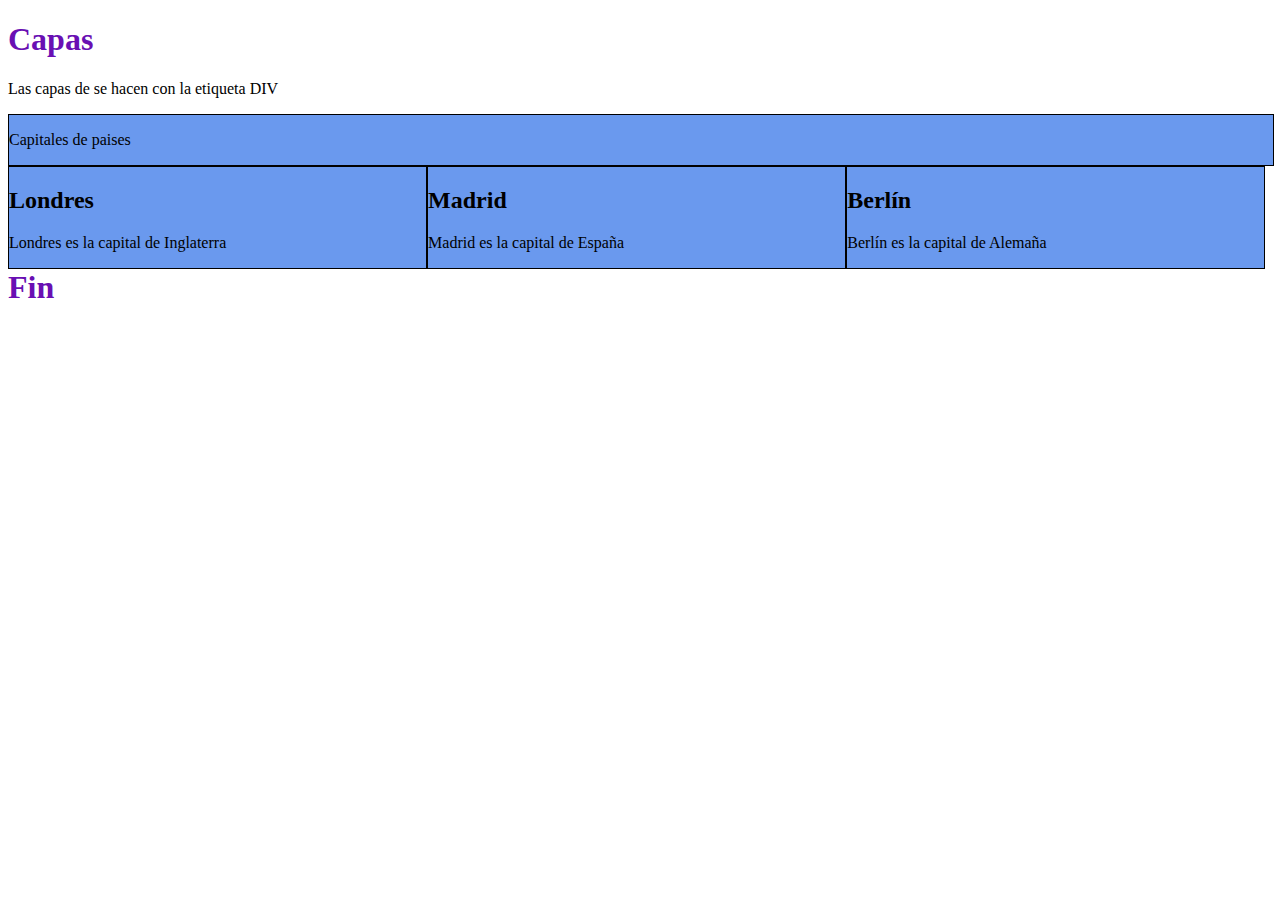
<file: Capas.html>
<!DOCTYPE html>
<html lang="en">
<head>
    <meta charset="UTF-8">
    <meta name="viewport" content="width=device-width, initial-scale=1.0">
    <meta http-equiv="X-UA-Compatible" content="ie=edge">
    <title>Document</title>
    <style>
    h1{
        color:rgb(105, 15, 179)
    }

    div{
        background-color: rgb(106, 153, 238);
        border: 1px solid black
        }
        .capapais{
            width: 33%;        
        float: left;
        }
    </style>
</head>
<body>
        <h1>Capas</h1>
        <p>Las capas de se hacen con la etiqueta DIV</p>
        <div style="width: 100%;">
        <p>Capitales de paises</p>
        </div>
        <div class="capapais">
            <h2>Londres</h2>
            <p>Londres es la capital de Inglaterra</p>
        </div>
        <label for="">    </label>
        <div class="capapais">
            <h2>Madrid</h2>
            <p>Madrid es la capital de España</p>
        </div>
        <div class="capapais">
            <h2>Berlín</h2>
            <p>Berlín es la capital de Alemaña</p>
        </div>
        <h1>Fin</h1>
    </body>

</html>
</file>
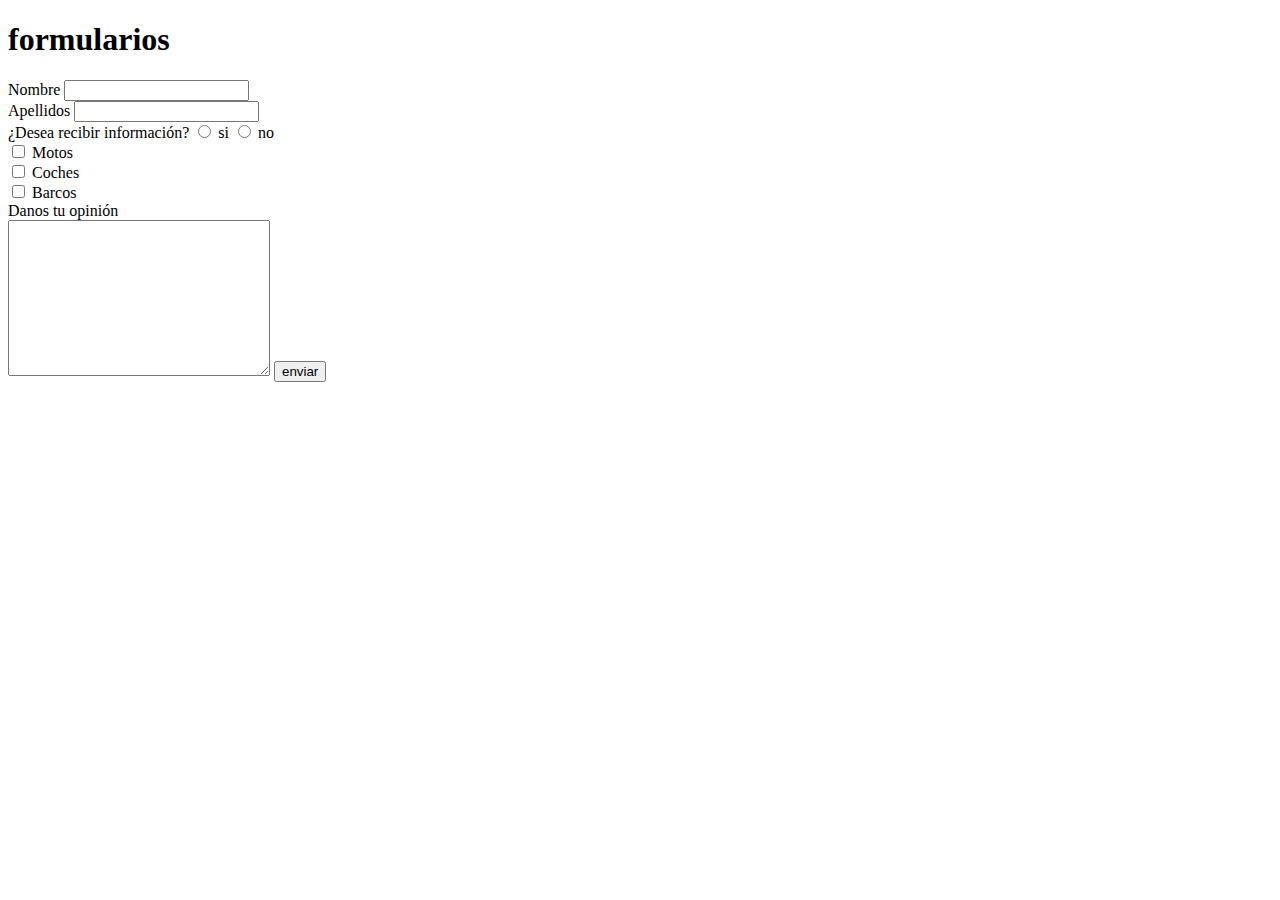
<file: formulario.html>
<!DOCTYPE html>
<html lang="en">
<head>
    <meta charset="UTF-8">
    <meta name="viewport" content="width=h1, initial-scale=1.0">
    <meta http-equiv="X-UA-Compatible" content="ie=edge">
    <title>Document</title>
</head>
<body>
    <h1>formularios</h1>
    <form action="">
        <label for="nombre">Nombre</label>
        <input type="text" name="nombre" id="nombre">
        <br>
        <label for="apellidos">Apellidos</label>
        <input type="text" name="apellidos" id="apellidos">
        <br>
        <label for="recibir">¿Desea recibir información?</label>
        <input type="radio" name="respuesta" id="si">
        <label for="">si</label>
        <input type="radio" name="respuesta" id="no">
        <label for="">no</label>
        <br>
        <input type="checkbox" name="motos" id="">
        <label for="">Motos</label><br>
        <input type="checkbox" name="coches" id="">
        <label for="">Coches</label><br>
        <input type="checkbox" name="barcos" id="">
        <label for="">Barcos</label><br>
        <label for="">Danos tu opinión</label><br>
        <textarea name="" id="" cols="30" rows="10"></textarea>
        
        <input type="submit" value="enviar"> 
        
    </form>   
</body>

</html>
</file>
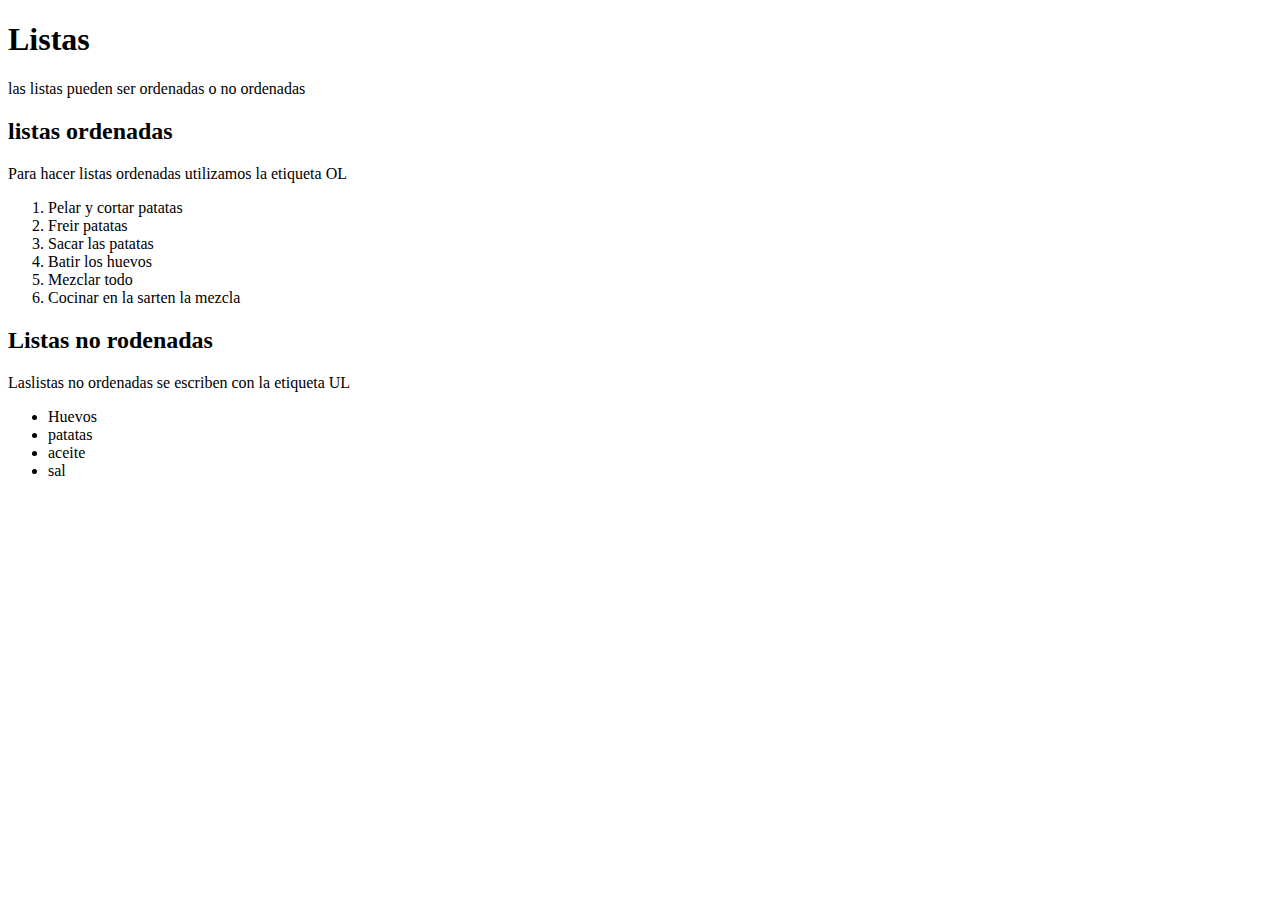
<file: listas.html>
<!DOCTYPE html>
<html lang="en">
<head>
    <meta charset="UTF-8">
    <meta name="viewport" content="width=device-width, initial-scale=1.0">
    <meta http-equiv="X-UA-Compatible" content="ie=edge">
    <title>listas</title>
</head>
<body>
<h1>Listas</h1>   
<p>las listas pueden ser ordenadas o no ordenadas</p>

<h2>listas ordenadas</h2>
<p>Para hacer listas ordenadas utilizamos la etiqueta OL
</p>
<ol>
    <li>Pelar y cortar patatas</li>
    <li>Freir patatas</li>
    <li>Sacar las patatas</li>
    <li>Batir los huevos</li>
    <li>Mezclar todo</li>
    <li>Cocinar en la sarten la mezcla</li>
</ol>
<h2>Listas no rodenadas</h2>
<p>Laslistas no ordenadas se escriben con la etiqueta UL
</p>
<ul>
    <li>Huevos</li> 
    <li>patatas</li>
    <li>aceite</li>
    <li>sal</li>
</ul>

</body>
</html>
</file>
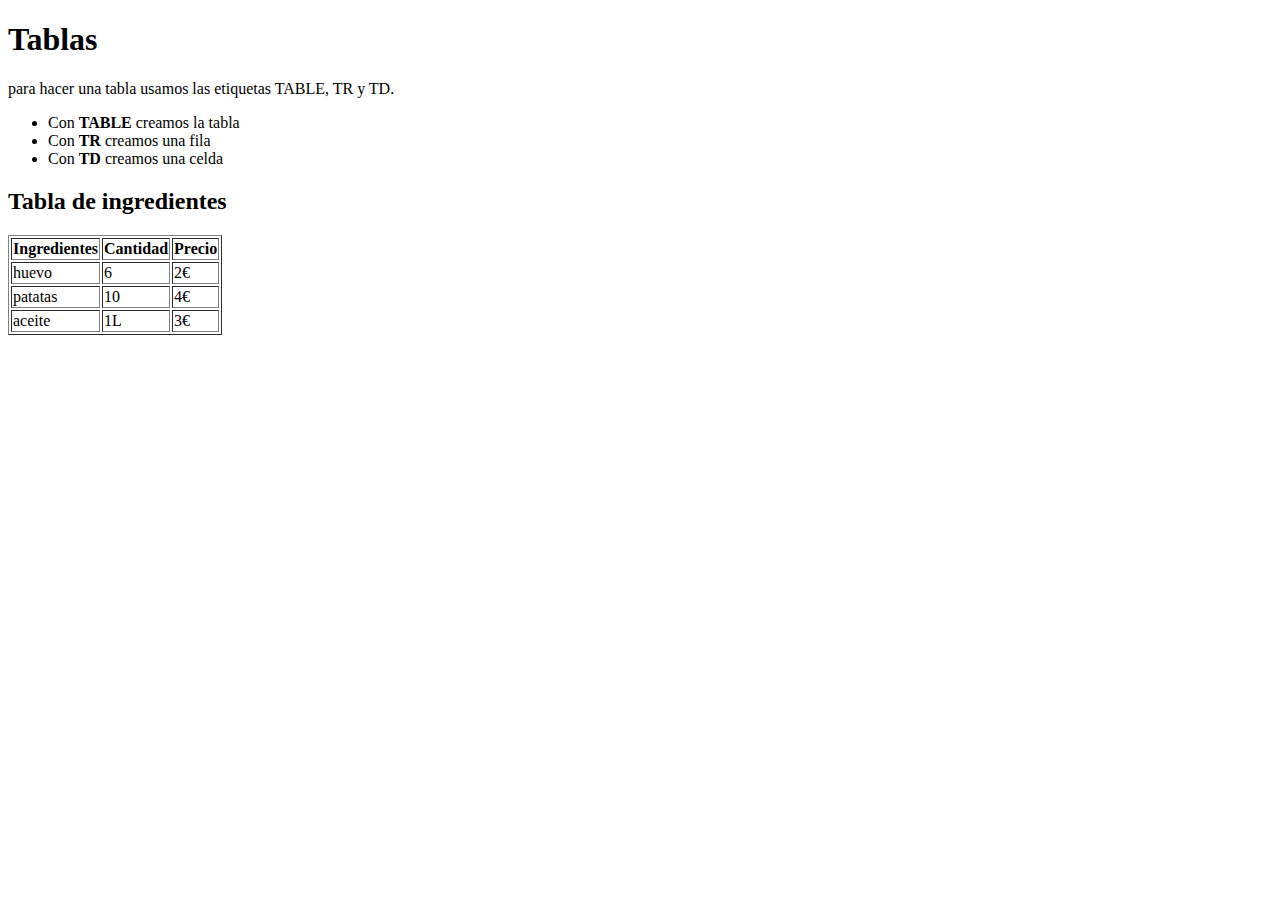
<file: Tablas.html>
<!DOCTYPE html>
<html lang="en">
<head>
    <meta charset="UTF-8">
    <meta name="viewport" content="width=device-width, initial-scale=1.0">
    <meta http-equiv="X-UA-Compatible" content="ie=edge">
    <title>Document</title>
</head>
<body>
    <h1>Tablas</h1>
    <p>para hacer una tabla usamos las etiquetas
    TABLE, TR y TD.</p>
    <ul>
        <li>Con <b>TABLE</b> creamos la tabla</li>
        <li>Con <b>TR</b> creamos una fila</li>
        <Li>Con <b>TD</b> creamos una celda</Li>
    </ul>
    <h2>Tabla de ingredientes</h2>
    <table border="1">
        <tr>
        <td> <b>Ingredientes</b></td>
        <Td> <b>Cantidad</b></Td>
        <td> <b>Precio</b> </td>    
        </tr>
        <tr>
            <td>huevo</td>
            <td>6</td>
            <td>2€</td>
        </tr>
        <tr>
            <td>patatas</td>
            <td>10</td>
            <td>4€</td>
        </tr>
        <tr>
            <td>aceite</td>
            <td>1L</td>
            <td>3€</td>


        </tr>
    
    
    </table>    



</body>
</html>
</file>
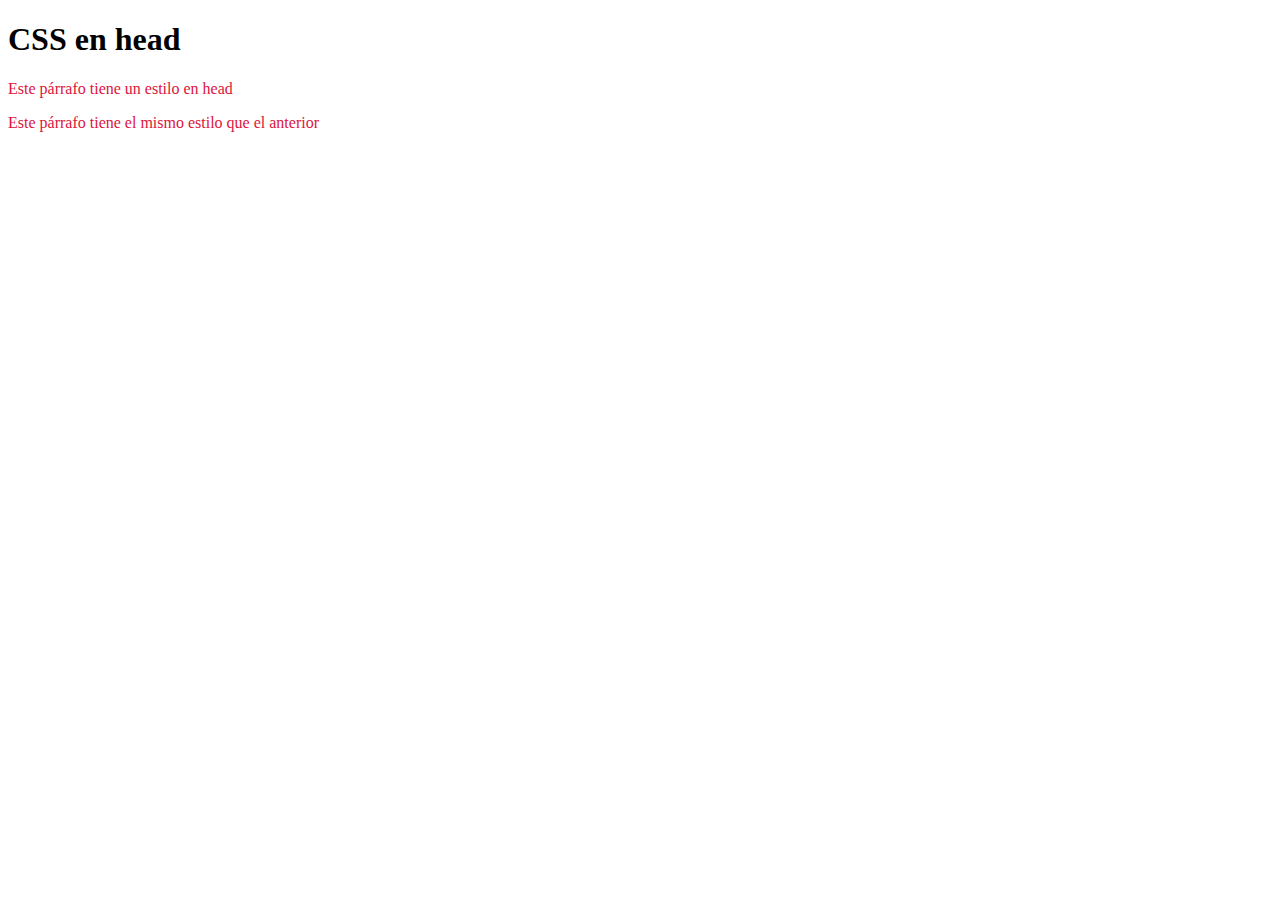
<file: css/cssenhead.html>
<!DOCTYPE html>
<html lang="en">
<head>
    <meta charset="UTF-8">
    <meta name="viewport" content="width=device-width, initial-scale=1.0">
    <meta http-equiv="X-UA-Compatible" content="ie=edge">
    <title>Document</title>
    <style>
        p{
            color:crimson; 
        }
    </style>
</head>
<body>
    <h1>CSS en head</h1>
    <p>Este párrafo tiene un estilo en head</p>
    <p>Este párrafo tiene el mismo estilo que el anterior</p>

</body>
</html>
</file>
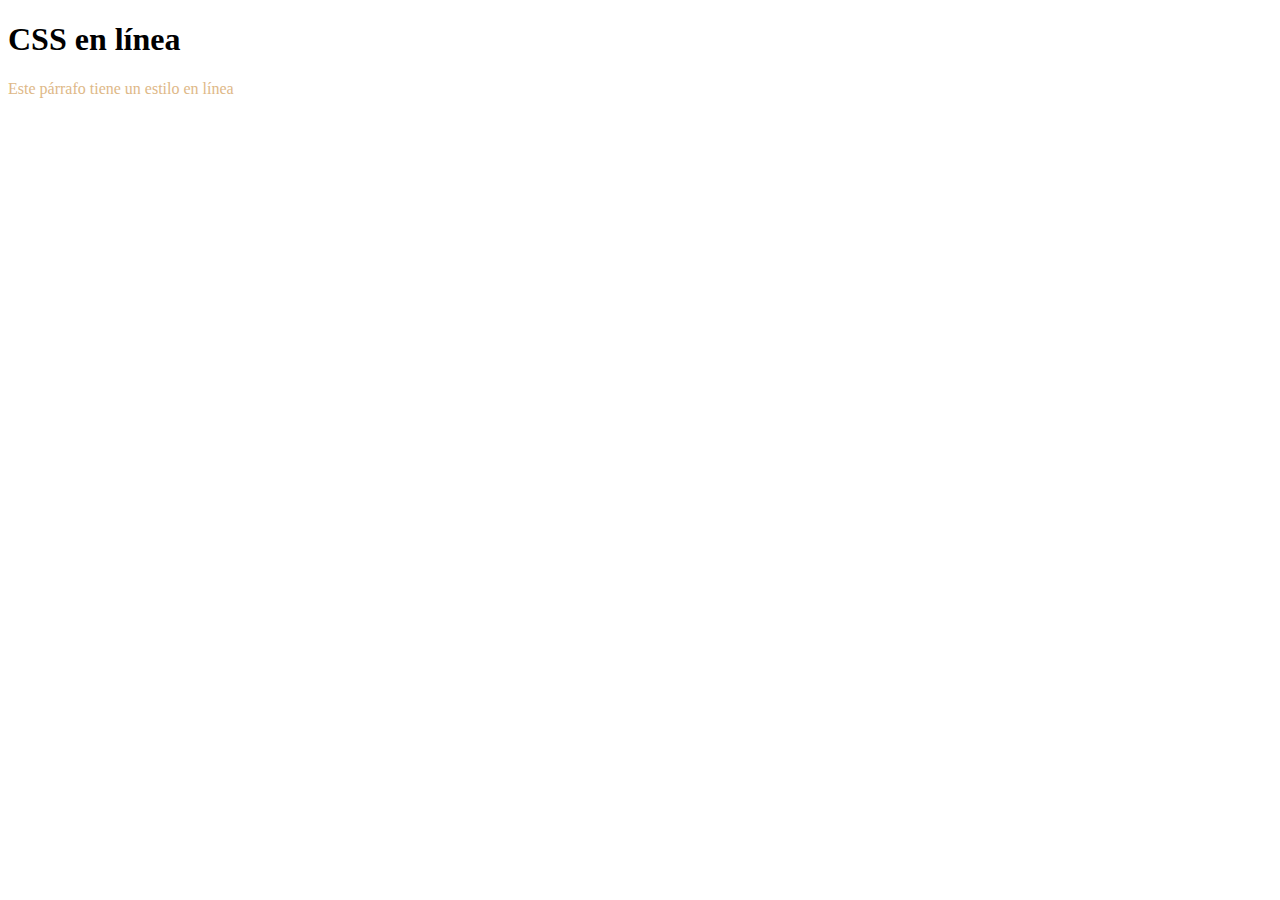
<file: css/cssenlinea.html>
<!DOCTYPE html>
<html lang="en">
<head>
    <meta charset="UTF-8">
    <meta name="viewport" content="width=device-width, initial-scale=1.0">
    <meta http-equiv="X-UA-Compatible" content="ie=edge">
    <title>Document</title>
</head>
<body>
   <h1>CSS en línea</h1>
   <p style="color:burlywood">Este párrafo tiene un estilo en línea</p>
   
</body>
</html>
</file>
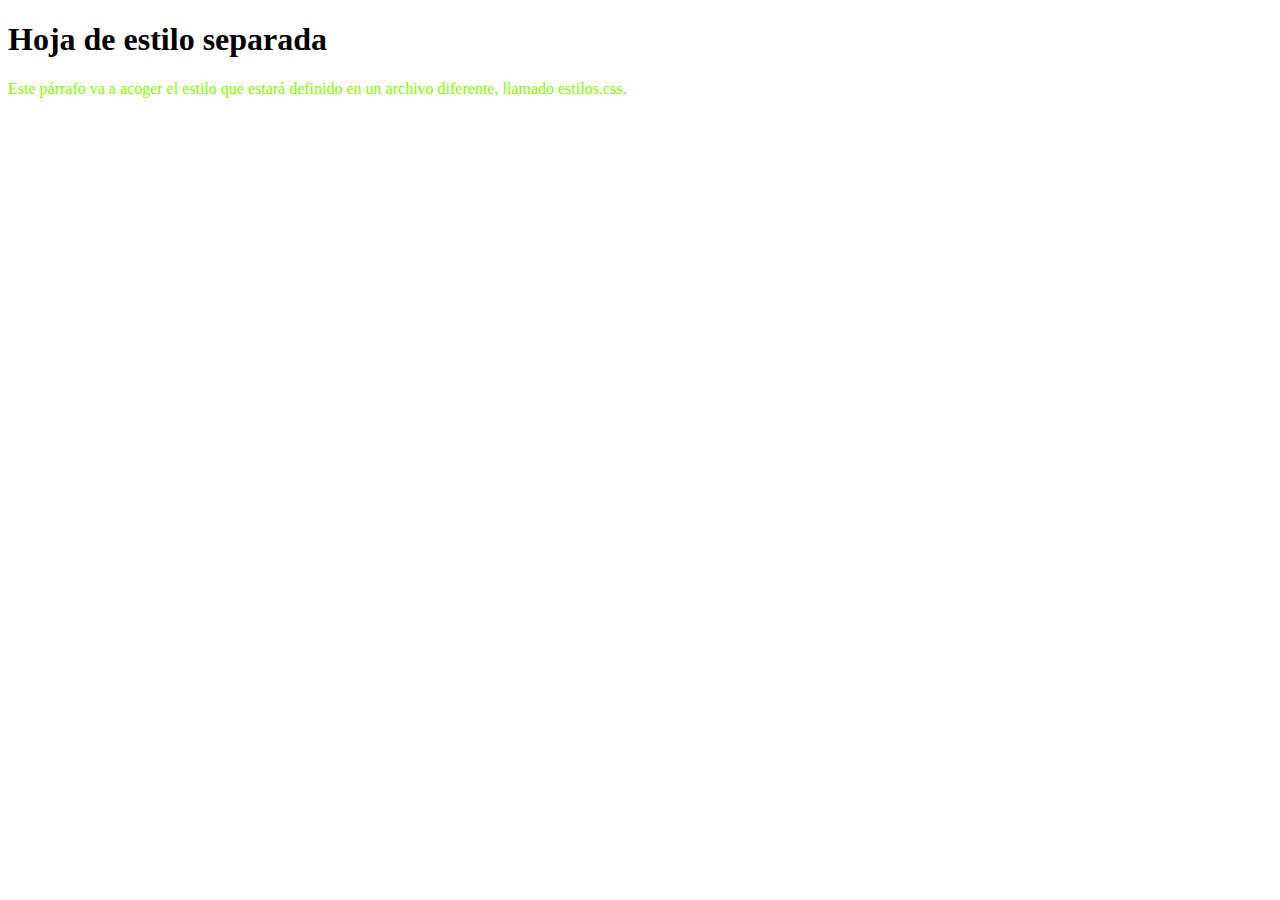
<file: css/csshoja.html>
<!DOCTYPE html>
<html lang="en">
<head>
    <meta charset="UTF-8">
    <meta name="viewport" content="width=device-width, initial-scale=1.0">
    <meta http-equiv="X-UA-Compatible" content="ie=edge">
    <title>Document</title>
    <link rel="stylesheet" href="estilos.css">
</head>
<body>
    <h1>Hoja de estilo separada</h1>
    <p>Este párrafo va a acoger el estilo que estará definido
         en un archivo diferente, llamado estilos.css.
    </p>
</body>
</html>
</file>
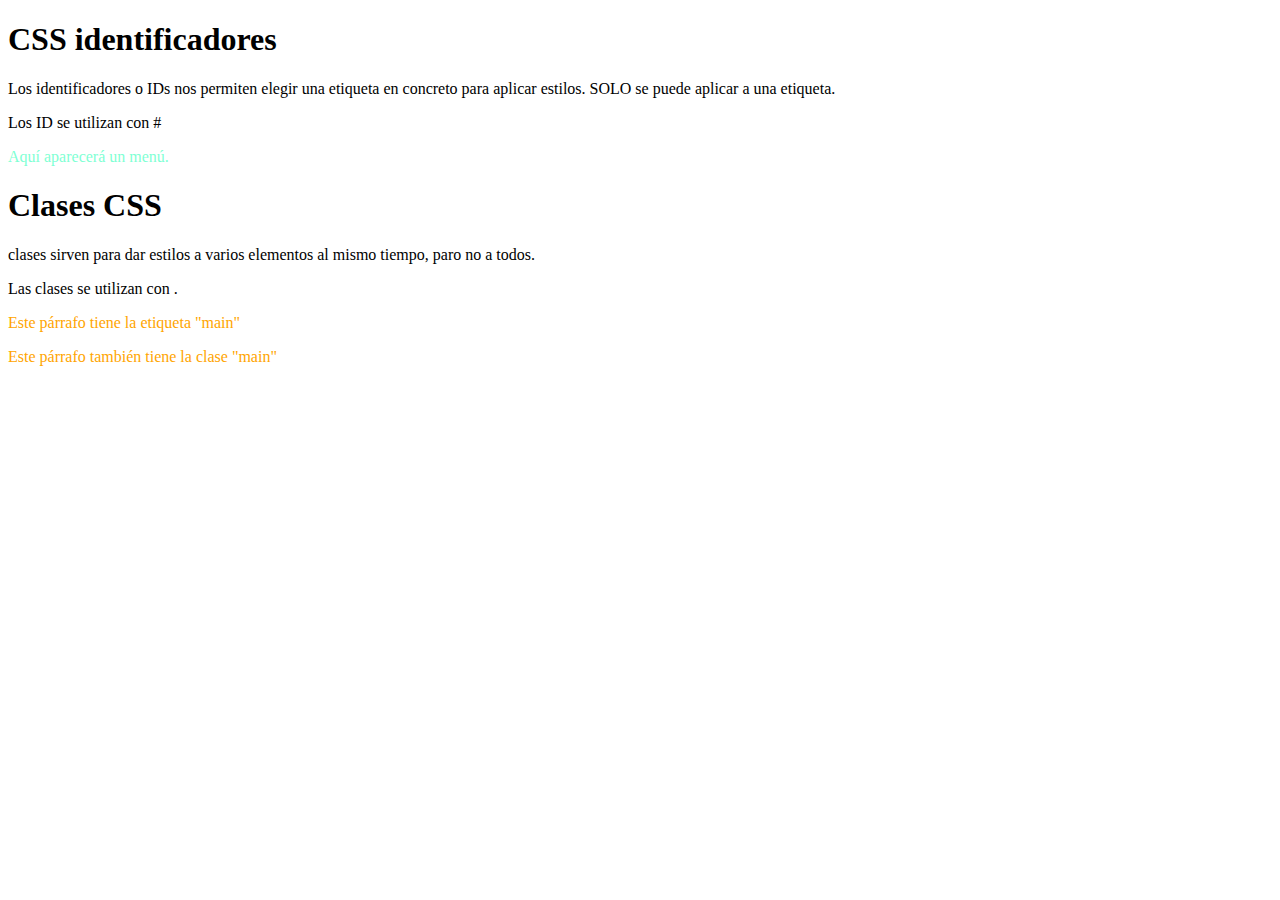
<file: css/cssid.html>
<!DOCTYPE html>
<html lang="en">
<head>
    <meta charset="UTF-8">
    <meta name="viewport" content="width=device-width, initial-scale=1.0">
    <meta http-equiv="X-UA-Compatible" content="ie=edge">
    <title>Document</title>
    <style>
        #menu {
            color:aquamarine;
        }

        .main{
            color: orange;
        }
    </style>
</head>
<body>
    <h1>CSS identificadores</h1>
    <p>Los identificadores o IDs nos permiten elegir una etiqueta
        en concreto para aplicar estilos. SOLO se puede aplicar a 
        una etiqueta.
    </p>
    <p> Los ID se utilizan con #</p>
    <p id="menu">
        Aquí aparecerá un menú.
    </p>
    <h1>Clases CSS</h1>
    <p> clases sirven para dar estilos a varios elementos
        al mismo tiempo, paro no a todos.
    </p>
    <p>Las clases se utilizan con .</p>
    <p class="main">Este párrafo tiene la etiqueta "main"</p>
    <p class="main">Este párrafo también tiene la clase "main" </p>
</body>

</html>
</file>
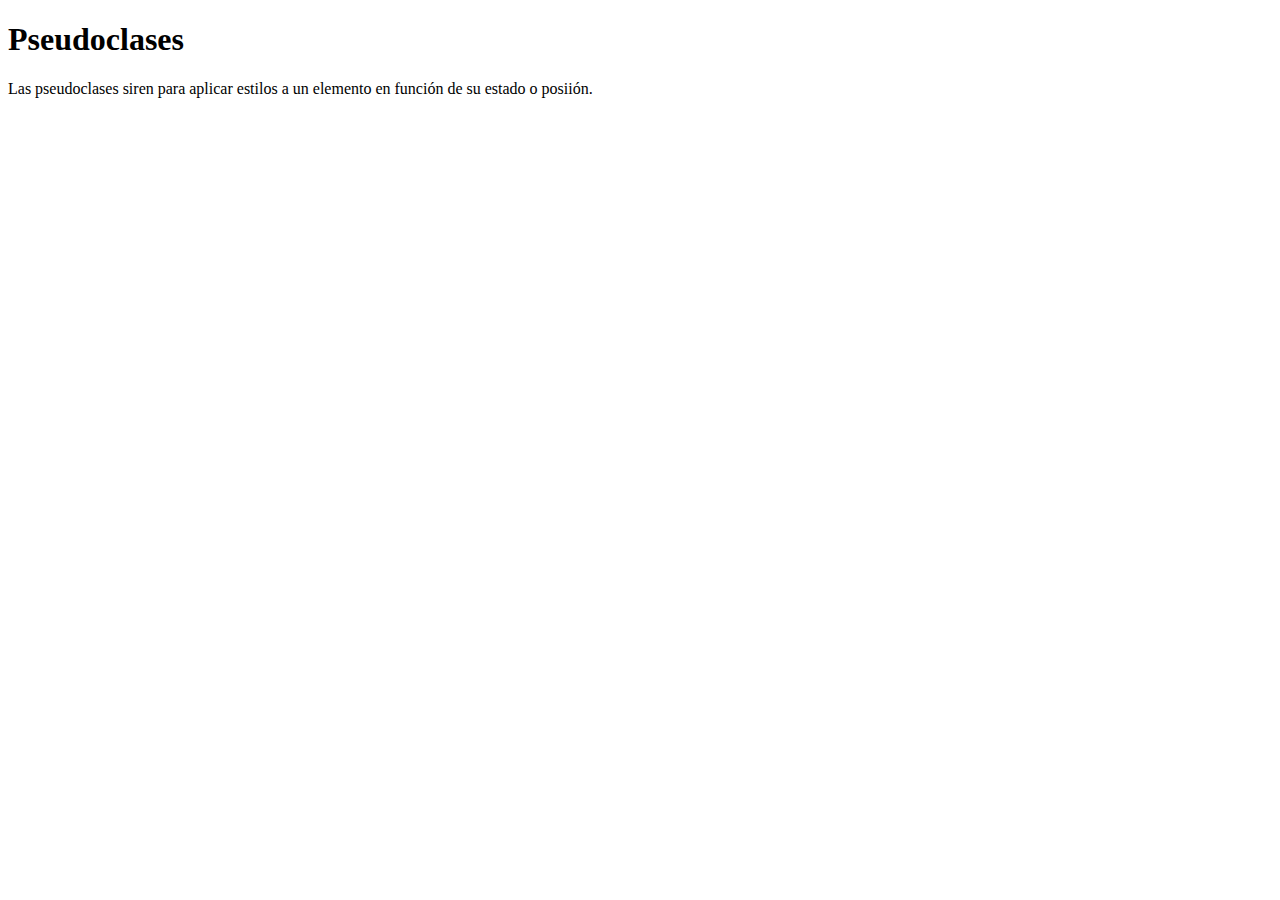
<file: css/csspseudoclases.html>
<!DOCTYPE html>
<html lang="en">
<head>
    <meta charset="UTF-8">
    <meta name="viewport" content="width=device-width, initial-scale=1.0">
    <meta http-equiv="X-UA-Compatible" content="ie=edge">
    <title>Document</title>
    <style>
        p:hover{
            color: cadetblue
        }        
    </style>
</head>

<body>
    <h1>Pseudoclases</h1>
    <p>Las pseudoclases siren para aplicar estilos a un elemento
        en función de su estado o posiión.
    </p>
</body>
</html>
</file>
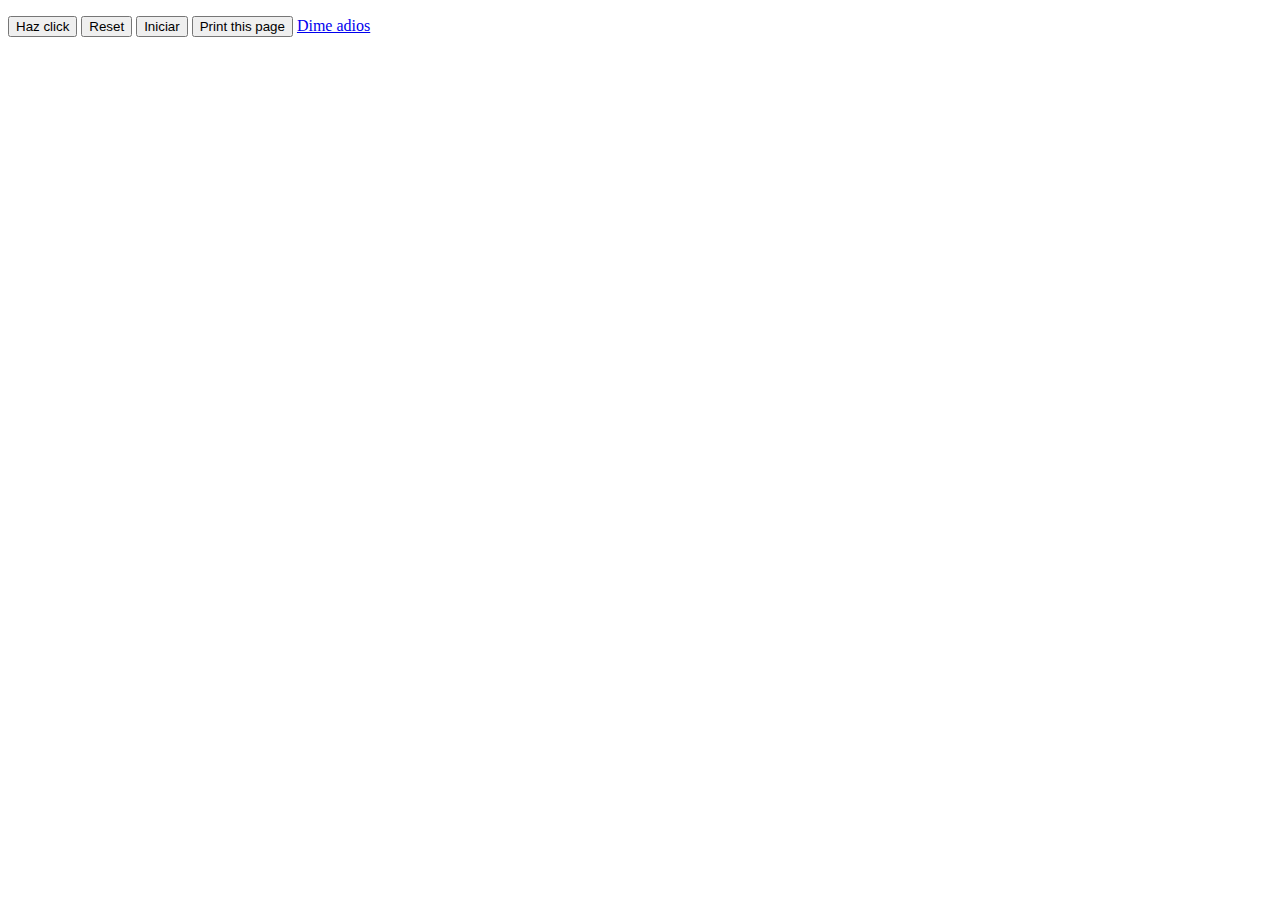
<file: javascripts/temporizador.html>
<!DOCTYPE html>
<html lang="en">
<head>
    <meta charset="UTF-8">
    <meta name="viewport" content="width=device-width, initial-scale=1.0">
    <meta http-equiv="X-UA-Compatible" content="ie=edge">
    <title>Document</title>
</head>
<body>
    <script src="scripts.js"></script>
      
    </script>
    <p id="contador"></p>
    <button onmouseover="window.alert('hola')">Haz click</button>
    <button onclick="segundos = 0"> Reset</button>
    <Button onclick="Iniciar()"> Iniciar </Button>
    <button onclick="window.print()">Print this page</button>
    <a href="javascript:window.alert('adios')">Dime adios</a>
</body>


</html>
</file>
<file: css/estilos.css>
p{
    color: chartreuse
}
</file>
